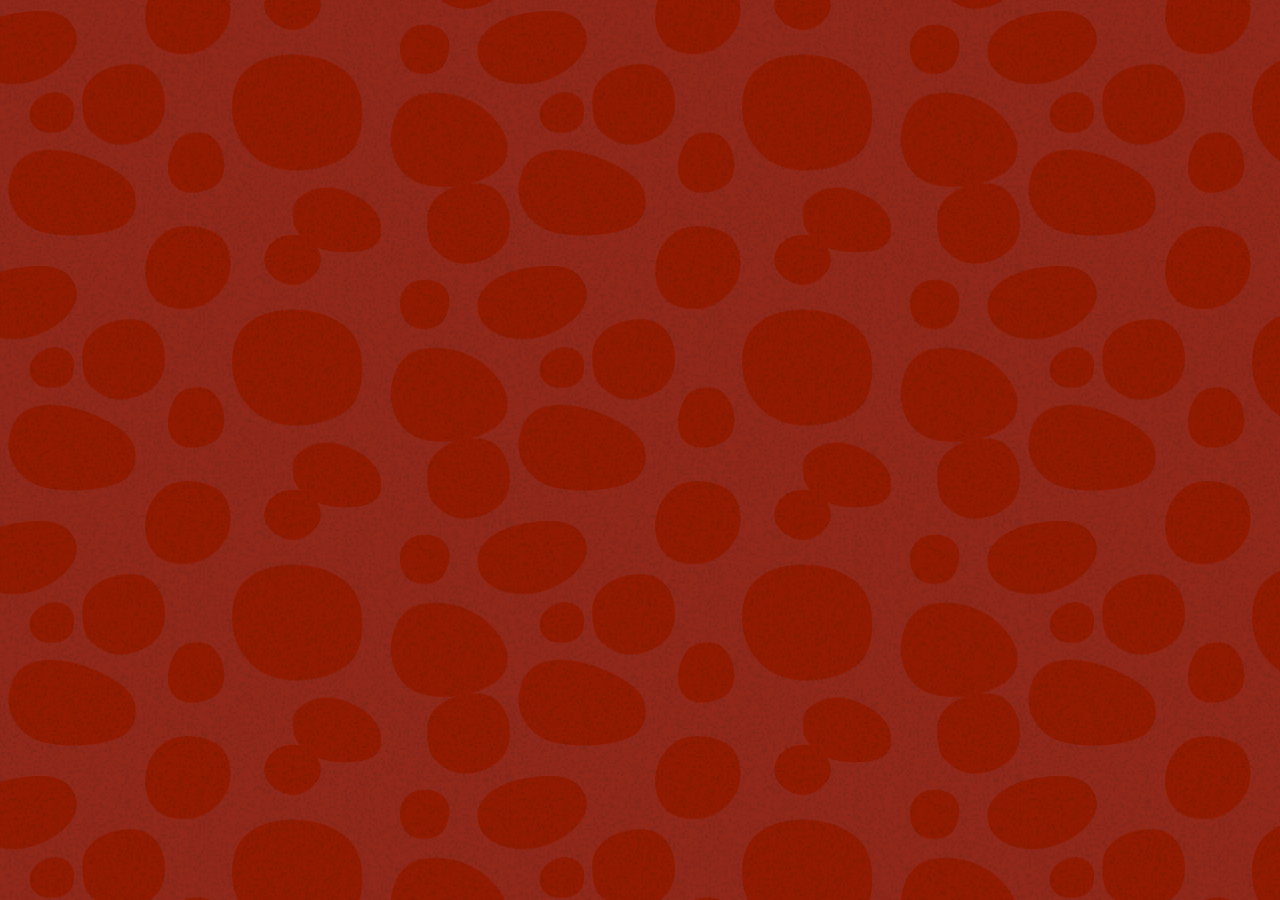
<file: leak.html>
<!DOCTYPE html>
<html>
<head>
	<title>サーモンラン - シフトのリーク情報</title>
	<meta content="text/html; charset=utf-8" http-equiv="Content-type" />
	<meta name="viewport" content="width=device-width, initial-scale=1.0, user-scalable=no" />
	<script src="https://ajax.googleapis.com/ajax/libs/jquery/1.8.3/jquery.min.js"></script>
	<script src="./assets/word.js"></script>
	<style>
	@font-face {
		font-family: Splatoon1;
		src:
			url('./assets/woff/s1kanji.woff2') format('woff2'),
			url('./assets/woff/s1kanji.woff') format('woff');
	}
	@font-face {
		font-family: Splatoon1;
		src:
			url('./assets/woff/s1kana.woff2') format('woff2'),
			url('./assets/woff/s1kana.woff') format('woff');
	}
	@font-face {
		font-family: Splatoon2;
		src:
			url('./assets/woff/s2kanji.woff2') format('woff2'),
			url('./assets/woff/s2kanji.woff') format('woff');
	}
	@font-face {
		font-family: Splatoon2;
		src:
			url('./assets/woff/s2kana.woff2') format('woff2'),
			url('./assets/woff/s2kana.woff') format('woff');
	}
	body, div, p, table, tr, th, td, ul, ol, li, h1, h2, h3, h4, h5 {
		margin: 0;
		padding: 0;
		font-weight: normal;
	}
	body {
		font-family: Splatoon2;
	    background: #9b1e09 url('./assets/img/bg-3.png') top;
	    background-size: 510px 255px;
	}
	#rotations {
		font-size: 2vw;
		margin: 1.5em auto;
		width: max-content;
	}
	@media (min-width: 1000px) {
		#rotations {
			font-size: 20px;
		}
	}
	.rotation-container-game {
		background: rgb(30, 30, 30) url('./assets/img/bg-4.png') top;
		background-size: 15em 7em;
		border-radius: 1.4em;
		padding: 0 0.3em;
		margin-bottom: 1.7em;
		color: #fff;
		font-family: Splatoon2, sans-serif;
		box-shadow: 0.1em 0.1em 0 #000;
		width: max-content;
		height: max-content;
	}
		.rotation-container-game h5:before {
			position: relative;
			display: inline-block;
			content: "";
			background: url('./assets/img/icon-1.png') 50% no-repeat;
			width: 2.25em;
			height: 1.5em;
			background-size: contain;
			vertical-align: middle;
			margin-right: 0.7em;
			top: -0.15em;
		}
		.rotation-container-game h5 {
			color: #fff;
			font-size: 1.2em;
			border-bottom: 0.2em dashed #666;
			padding: 0.2em 0.4em 0.2em;
			text-align: left;
		}
		.rotation-container-game.time-only h5:last-child {
			border-bottom: none;
		}
		.rotation-container-game .rotation-content {
			display: flex;
			padding: 0.85em 0.85em 0;
		}
			.rotation-container-game .rotation-stage {
				font-size: 0.9em;
				text-align: center;
				width: 9.1em;
			}
				.rotation-container-game .rotation-stage img {
					width: 100%;
					height: auto;
					border-radius: 0.7em;
				}
				.rotation-container-game .rotation-stage p {
					line-height: 1em;
				}
			.rotation-container-game .rotation-stage-name {
				font-size: 1.1em;
				margin-left: 0.85em;
				width: 8em;
			}
			.rotation-container-game .rotation-weapons {
				font-size: 1.1em;
				margin-left: 0.85em;
				max-width: 12.8em;
			}
				.rotation-container-game .rotation-weapons p {
					text-align: left;
				}
				.rotation-container-game .rotation-weapons ul {
					display: flex;
					width: 100%;
					list-style-type: none;
				}
					.rotation-container-game .rotation-weapons li:not(:last-child) {
						margin-right: 0.2em;
					}
					.rotation-container-game .rotation-weapons li {
						display: list-item;
						text-align: -webkit-match-parent;
						width: 25%;
						max-width: 3.2em;
					}
						.rotation-container-game .rotation-weapons img {
							width: 100%;
							height: auto;
						}
					.rotation-container-game .rotation-weapons .rare-weapon {
						display: none;
					}
					.rotation-container-game .rotation-weapons .rare-weapon[rare-id*="70"] {
						display: list-item;
					}
	</style>
</head>
<body>
<div id="rotations"></div>
<script>
var base_html = '<div class="rotation-container-game"><h5>第{num}回 {start_date} - {end_date}</h5><div class="rotation-content"><div class="rotation-stage"><img src="./assets/img/stage/640x360/{stage_id}.png"></div><div class="rotation-stage-name">{stage_ja}</div><div class="rotation-weapons"><p>支給ブキ</p><ul><li><img class="weapon-image" src="./assets/img/weapon/{w1}.png"></li><li><img class="weapon-image" src="./assets/img/weapon/{w2}.png"></li><li><img class="weapon-image" src="./assets/img/weapon/{w3}.png"></li><li><img class="weapon-image" src="./assets/img/weapon/{w4}.png"></li><li class="rare-weapon" rare-id="{rare}"><img class="weapon-image" src="./assets/img/weapon/{rare}.png"></li></ul></div></div></div>';

$.getJSON('https://splamp.info/salmon/api/all', function(official_schedules) {
	official_schedules.reverse();
	$.getJSON('https://files.oatmealdome.me/bcat/coop.json', function(leak_data) {
		var schedule_array;
		var last_detail_schedule_index;
		var last_detail_schedule_num;
		for (var i = 0; i < official_schedules.length; i++) {
			if (!('stage' in official_schedules[i])) {
				last_detail_schedule_index = i - 1;
				last_detail_schedule_num = official_schedules[last_detail_schedule_index].num;
				break;
			}
		}
		var head_num = 0;
		var head_start_time = new Date(Date.parse(leak_data['Phases'][0]["StartDateTime"]+"+00:00")).getTime() / 1000;
		for (var i = 0; i < official_schedules.length; i++) {
			if (head_start_time === official_schedules[i].start) {
				head_num = official_schedules[i].num;
				break;
			}
		}
		var leak_schedules = [];
		for (var i = 0; i < leak_data['Phases'].length; i++) {
			if (head_num + i > last_detail_schedule_num - 2) {
				var d = leak_data['Phases'][i];
				var item = {};
				item['num'] = head_num + i;
				item['start'] = new Date(Date.parse(d["StartDateTime"]+"+00:00")).getTime() / 1000;
				item['end'] = new Date(Date.parse(d["EndDateTime"]+"+00:00")).getTime() / 1000;
				item['stage'] = d['StageID'] - 5000 + 1;
				item['stage_ja'] = stage_words[item['stage']]['ja'];
				item['w1'] = d['WeaponSets'][0];
				item['w2'] = d['WeaponSets'][1];
				item['w3'] = d['WeaponSets'][2];
				item['w4'] = d['WeaponSets'][3];
				item['rare'] = (item['w4'] === -1) ? d['RareWeaponID'] - 20000 + 7000 : 0;
				leak_schedules.push(item);
			}
		}
		schedule_array = [];
		for (var i = 0; i < last_detail_schedule_num - 2; i++) {
			official_schedules[i]['rare'] = 0;
			official_schedules[i]['stage_ja_short'] = stage_words[ official_schedules[i]['stage'] ]['ja_short'];
			official_schedules[i]['duration'] = parseInt((official_schedules[i]['end'] - official_schedules[i]['start']) / 60 / 60);
			schedule_array.push(official_schedules[i]);
		}
		for (var i = 0; i < leak_schedules.length; i++) {
			schedule_array.push(leak_schedules[i]);
		}
		for (var i = last_detail_schedule_index - 1; i < schedule_array.length; i++) {
			var scd = schedule_array[i];
			var html = '' + base_html;
			var start_format = 'M/d (D) HH:mm';
			var end_format = 'M/d (D) HH:mm';
			html = replace_with_schedule_data(html, scd, start_format, end_format);
			var $html = $(html);
			$('#rotations').append($html);
		}
		//console.log(official_schedules);
		//console.log(leak_schedules);
	});
});

/** get_date_str(unix, format)
 */
function get_date_str(unix, format) {
	var date = new Date(unix * 1000);
	var y = date.getFullYear();
	var M = date.getMonth() + 1;
	var d = date.getDate();
	var H = date.getHours();
	var m = date.getMinutes();
	var s = date.getSeconds();
	var D = date.getDay();
	var D_ja = ['日', '月', '火', '水', '木', '金', '土'][D];
	format = format.replace(/y+/g, function(match) {
		return zero_pad(y, match.length);
	});
	format = format.replace(/M+/g, function(match) {
		return zero_pad(M, match.length);
	});
	format = format.replace(/d+/g, function(match) {
		return zero_pad(d, match.length);
	});
	format = format.replace(/H+/g, function(match) {
		return zero_pad(H, match.length);
	});
	format = format.replace(/m+/g, function(match) {
		return zero_pad(m, match.length);
	});
	format = format.replace(/D+/g, function(match) {
		return D_ja;
	});
	return format;
	function zero_pad(num, len) {
		var zero = '';
		for (var i = 0; i < len; i++) {
			zero += '0';
		}
		return (zero + num).slice(-Math.max(len, num.toFixed(0).length));
	}
}

function replace_with_schedule_data(str, schedule, start_date_format, end_date_format) {
	return str
	.replace(/\{num\}/g, schedule.num)
	.replace(/\{duration\}/g, schedule.duration)
	.replace(/\{stage_id\}/g, schedule.stage)
	.replace(/\{stage_ja\}/g, schedule.stage_ja)
	.replace(/\{stage_ja_short\}/g, schedule.stage_ja_short)
	.replace(/\{w1\}/g, schedule.w1)
	.replace(/\{w2\}/g, schedule.w2)
	.replace(/\{w3\}/g, schedule.w3)
	.replace(/\{w4\}/g, schedule.w4)
	.replace(/\{w1_ja\}/g, schedule.w1_ja)
	.replace(/\{w2_ja\}/g, schedule.w2_ja)
	.replace(/\{w3_ja\}/g, schedule.w3_ja)
	.replace(/\{w4_ja\}/g, schedule.w4_ja)
	.replace(/\{rare\}/g, schedule.rare)
	.replace(/\{start_date\}/g, get_date_str(schedule.start, start_date_format))
	.replace(/\{end_date\}/g, get_date_str(schedule.end, end_date_format));
}

</script>
</body>
</html>
<!-- Julia was here -->
</file>
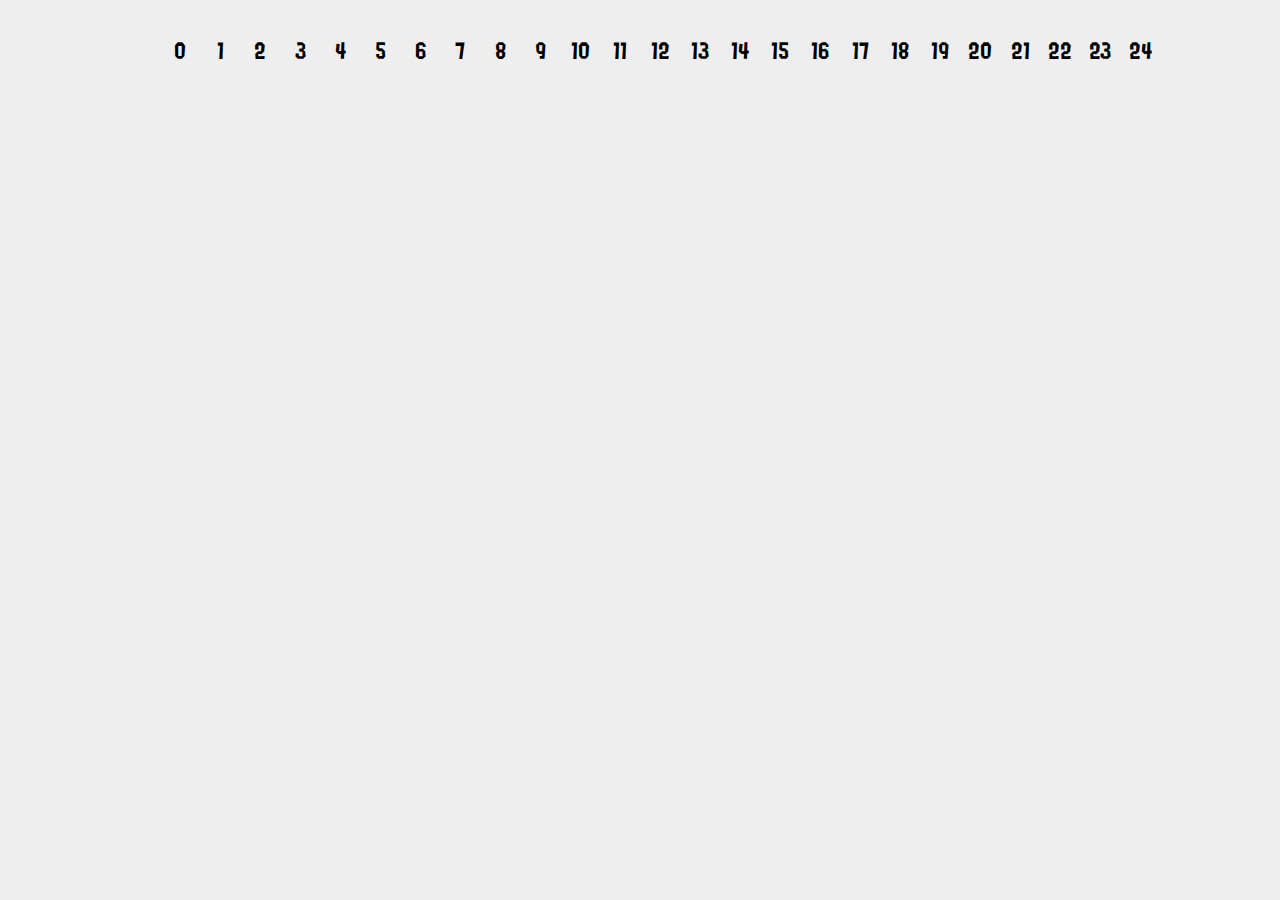
<file: leak2.html>
<!DOCTYPE html>
<html>
<head>
	<title>サーモンラン - シフトのリーク情報</title>
	<meta content="text/html; charset=utf-8" http-equiv="Content-type" />
	<meta name="viewport" content="width=device-width, initial-scale=1.0, user-scalable=no" />
	<script src="https://ajax.googleapis.com/ajax/libs/jquery/1.8.3/jquery.min.js"></script>
	<script src="./assets/word.js"></script>
	<style>
	@font-face {
		font-family: Splatoon1;
		src:
			url('./assets/woff/s1kanji.woff2') format('woff2'),
			url('./assets/woff/s1kanji.woff') format('woff');
	}
	@font-face {
		font-family: Splatoon1;
		src:
			url('./assets/woff/s1kana.woff2') format('woff2'),
			url('./assets/woff/s1kana.woff') format('woff');
	}
	@font-face {
		font-family: Splatoon2;
		src:
			url('./assets/woff/s2kanji.woff2') format('woff2'),
			url('./assets/woff/s2kanji.woff') format('woff');
	}
	@font-face {
		font-family: Splatoon2;
		src:
			url('./assets/woff/s2kana.woff2') format('woff2'),
			url('./assets/woff/s2kana.woff') format('woff');
	}
	body, div, p, table, tr, th, td, ul, ol, li, h1, h2, h3, h4, h5 {
		margin: 0;
		padding: 0;
		font-weight: normal;
	}
	body {
		font-family: Splatoon2;
	    background: #eeeeee;
	    background-size: 510px 255px;
	}
	#rotations {
		font-size: 2vw;
		margin: 1.5em auto;
		width: max-content;
	}
	@media (min-width: 1000px) {
		#rotations {
			font-size: 20px;
		}
	}
	.rotation-container-game {
		background: rgb(30, 30, 30) url('./assets/img/bg-4.png') top;
		background-size: 15em 7em;
		padding: 0.3em 0.3em 0 0.3em;
		box-sizing: border-box;
		color: #fff;
		font-family: Splatoon2, sans-serif;
		width: max-content;
		height: 4em;
	}
		.rotation-container-game .rotation-content {
			display: flex;
			padding: 0.85em 0.85em 0;
		}
			.rotation-container-game .rotation-stage {
				font-size: 0.9em;
				text-align: center;
				width: 6.5em;
				height: 3.5em;
				position: relative;
				display: inline-block;
			}
				.rotation-container-game .rotation-stage img {
					position: absolute;
					height: 100%;
					width: auto;
					bottom: 0;
					left: 0;
					border-radius: 0.7em;
					z-index: 1;
				}
				.rotation-container-game .rotation-stage-name {
					font-size: 0.9em;
					line-height: 1.3em;
					padding: 0 0.2em;
					background: rgba(0, 0, 0, 0.8);
					position: absolute;
					bottom: 0;
					left: 0;
					z-index: 2;
					border-radius: 0.7em;
				}
			.rotation-container-game .rotation-weapons {
				font-size: 1.1em;
				width: 9.1em;
				margin-left: -0.2em;
				margin-top: 0.7em;
				display: inline-block;
			}
				.rotation-container-game .rotation-weapons p {
					text-align: left;
				}
				.rotation-container-game .rotation-weapons ul {
					display: flex;
					width: 100%;
					list-style-type: none;
				}
					.rotation-container-game .rotation-weapons li:not(:last-child) {
						margin-right: 0.2em;
					}
					.rotation-container-game .rotation-weapons li {
						display: list-item;
						text-align: -webkit-match-parent;
						width: 20%;
						max-width: 3.2em;
					}
						.rotation-container-game .rotation-weapons img {
							width: 100%;
							height: auto;
						}
					.rotation-container-game .rotation-weapons .rare-weapon {
						opacity: 0;
					}

					.rotation-container-game .rotation-weapons .rare-weapon[rare-id*="70"] {
						opacity: 1;
					}
	table {
		border-collapse: collapse;
	}
	td {
		border: 1px dotted white;
		width: 2em;
		height: 4em;
		vertical-align: top;
	}
	td>div {
		position: absolute;
		margin-top: 0;	
	}
	thead th {
		text-align: right;
		transform: translateX(1em);
	}
	thead th span {
		display: inline-block;
		width: 2em;
		text-align: center;
	}
	th[day="6"],
	th[day="0"] {
		color: red;
	}
	</style>
</head>
<body>
<div id="rotations">
<table>
<thead id="thead">
<tr>
</tr>
</thead>
<tbody id="tbody">
</tbody>
</table>
</div>
<script>
var $tr = $('#thead tr');
var html = '';
for (var i = 0; i <= 24; i++) {
	html += '<th><span>' + i + '</span></th>';
}
$tr.html(html);

var colors = [
 '',
 'indianred',
 'olivedrab',
 'lightseagreen',
 'darkorange',
 'mediumpurple'
];
var base_html = '<div class="rotation-container-game" style="background: transparent;"><div class="rotation-stage"><img src="./assets/img/stage/640x360/{stage_id}.png"><div class="rotation-stage-name">{stage_ja_short}</div></div></div>';
var base_html_2 = '<div class="rotation-container-game" style="background: transparent;"><div class="rotation-weapons"><ul><li><img class="weapon-image" src="./assets/img/weapon/{w1}.png"></li><li><img class="weapon-image" src="./assets/img/weapon/{w2}.png"></li><li><img class="weapon-image" src="./assets/img/weapon/{w3}.png"></li><li><img class="weapon-image" src="./assets/img/weapon/{w4}.png"></li><li class="rare-weapon" rare-id="{rare}"><img class="weapon-image" src="./assets/img/weapon/{rare}.png"></li></ul></div></div></div>';

$.getJSON('https://splamp.info/salmon/api/all', function(official_schedules) {
	official_schedules.reverse();
	$.getJSON('https://files.oatmealdome.me/bcat/coop.json', function(leak_data) {
		var schedule_array;
		var last_detail_schedule_index;
		var last_detail_schedule_num;
		for (var i = 0; i < official_schedules.length; i++) {
			if (!('stage' in official_schedules[i])) {
				last_detail_schedule_index = i - 1;
				last_detail_schedule_num = official_schedules[last_detail_schedule_index].num;
				break;
			}
		}
		var head_num = 0;
		var head_start_time = new Date(Date.parse(leak_data['Phases'][0]["StartDateTime"]+"+00:00")).getTime() / 1000;
		for (var i = 0; i < official_schedules.length; i++) {
			if (head_start_time === official_schedules[i].start) {
				head_num = official_schedules[i].num;
				break;
			}
		}
		var leak_schedules = [];
		for (var i = 0; i < leak_data['Phases'].length; i++) {
			if (head_num + i > last_detail_schedule_num - 2) {
				var d = leak_data['Phases'][i];
				var item = {};
				item['num'] = head_num + i;
				item['start'] = new Date(Date.parse(d["StartDateTime"]+"+00:00")).getTime() / 1000;
				item['end'] = new Date(Date.parse(d["EndDateTime"]+"+00:00")).getTime() / 1000;
				item['stage'] = d['StageID'] - 5000 + 1;
				item['stage_ja'] = stage_words[item['stage']]['ja'];
				item['w1'] = d['WeaponSets'][0];
				item['w2'] = d['WeaponSets'][1];
				item['w3'] = d['WeaponSets'][2];
				item['w4'] = d['WeaponSets'][3];
				item['rare'] = (item['w4'] === -1) ? d['RareWeaponID'] - 20000 + 7000 : 0;
				leak_schedules.push(item);
			}
		}
		schedule_array = [];
		for (var i = 0; i < last_detail_schedule_num - 2; i++) {
			official_schedules[i]['rare'] = 0;
			official_schedules[i]['stage_ja_short'] = stage_words[ official_schedules[i]['stage'] ]['ja_short'];
			official_schedules[i]['duration'] = parseInt((official_schedules[i]['end'] - official_schedules[i]['start']) / 60 / 60);
			schedule_array.push(official_schedules[i]);
		}
		for (var i = 0; i < leak_schedules.length; i++) {
			leak_schedules[i]['stage_ja_short'] = stage_words[ leak_schedules[i]['stage'] ]['ja_short'];
			schedule_array.push(leak_schedules[i]);
		}
		/*
		for (var i = last_detail_schedule_index - 1; i < schedule_array.length; i++) {
			var scd = schedule_array[i];
			console.log(scd);
			var html = '' + base_html;
			var start_format = 'M/d (D) HH:mm';
			var end_format = 'M/d (D) HH:mm';
			html = replace_with_schedule_data(html, scd, start_format, end_format);
			var $html = $(html);
			$('#rotations').append($html);
		}
		*/
		var start_unix = schedule_array[last_detail_schedule_index - 1].start;
		var start_date = new Date(start_unix * 1000);
		var end_unix = schedule_array[schedule_array.length - 1].end;
		var end_date = new Date(end_unix * 1000);
		var one_day = 60 * 60 * 24;
		var start_unix_mod = start_unix % one_day;
		var start_unix_day = start_unix - start_unix_mod;
		var one_hour = 60 * 60;
		var tds_html = '';
		var $tbody = $('#tbody');
		var $trs = [];
		for (var i = start_unix; i < end_unix; i += one_day) {
			var date = new Date(i * 1000);
			var y = date.getFullYear();
			var M = date.getMonth() + 1;
			var d = date.getDate();
			var D = date.getDay();
			var D_ja = ['日', '月', '火', '水', '木', '金', '土'][D];
			var html = '<tr><th day="' + D + '">' + M + '/' + d + ' (' + D_ja + ')</th>';
			for (var j = 0; j < 24; j++) {
				html += '<td id="date-' + y + '-' + M + '-' + d + '-' + j + '-00' + '"></td>';
			}
			//html += '<th>' + M + '/' + d + ' (' + D_ja + ')</th></tr>';
			html += '</tr>';
			var $tr = $(html);
			$trs.push($tr);
			$tbody.append($tr);
		}
		for (var i = last_detail_schedule_index - 2; i < schedule_array.length; i++) {
			var scd = schedule_array[i];
			var start = scd.start;
			var end = scd.end;
			for (j = start; j < end; j += one_hour) {
				var date = new Date(j * 1000);
				var y = date.getFullYear();
				var M = date.getMonth() + 1;
				var d = date.getDate();
				var H = date.getHours();
				$('#date-' + y + '-' + M + '-' + d + '-' + H + '-00').css('background', colors[scd.stage]);
			}
		}
		for (var i = last_detail_schedule_index - 1; i < schedule_array.length; i++) {
			var scd = schedule_array[i];
			var html = '' + base_html;
			var start_format = 'M/d (D) HH:mm';
			var end_format = 'M/d (D) HH:mm';
			html = replace_with_schedule_data(html, scd, start_format, end_format);
			html = html.replace('{color}', colors[scd.stage]);
			var start = scd.start;
			var date = new Date(start * 1000);
			var y = date.getFullYear();
			var M = date.getMonth() + 1;
			var d = date.getDate();
			var H = date.getHours();
			$('#date-' + y + '-' + M + '-' + d + '-' + H + '-00').html(html);
		}
		for (var i = last_detail_schedule_index - 1; i < schedule_array.length; i++) {
			var scd = schedule_array[i];
			var html = '' + base_html_2;
			var start_format = 'M/d (D) HH:mm';
			var end_format = 'M/d (D) HH:mm';
			html = replace_with_schedule_data(html, scd, start_format, end_format);
			html = html.replace('{color}', colors[scd.stage]);
			var start = scd.start;
			var date = new Date(start * 1000);
			var H = date.getHours();
			var start = scd.start + (H < 21 ? 3 : scd.rare > 0 ? 22 : 23) * 60 * 60;
			var date = new Date(start * 1000);
			var y = date.getFullYear();
			var M = date.getMonth() + 1;
			var d = date.getDate();
			var H = date.getHours();
			$('#date-' + y + '-' + M + '-' + d + '-' + H + '-00').html(html);
		}
		
		/*
		var $tr = $trs[0];
		var y = $tr.attr('year');
		var M = $tr.attr('month');
		var d = $tr.attr('date');
		var tr_start_unix = new Date(y + '/' + M + '/' + d + ' 0:00').getTime() / 1000;
		for (var i = 0; i < $trs.length; i++) {
			var $tr = $trs[i];
			tr_start_unix += one_day;
		}
		*/
		
		//console.log(official_schedules);
		//console.log(leak_schedules);
	});
});

/** get_date_str(unix, format)
 */
function get_date_str(unix, format) {
	var date = new Date(unix * 1000);
	var y = date.getFullYear();
	var M = date.getMonth() + 1;
	var d = date.getDate();
	var H = date.getHours();
	var m = date.getMinutes();
	var s = date.getSeconds();
	var D = date.getDay();
	var D_ja = ['日', '月', '火', '水', '木', '金', '土'][D];
	format = format.replace(/y+/g, function(match) {
		return zero_pad(y, match.length);
	});
	format = format.replace(/M+/g, function(match) {
		return zero_pad(M, match.length);
	});
	format = format.replace(/d+/g, function(match) {
		return zero_pad(d, match.length);
	});
	format = format.replace(/H+/g, function(match) {
		return zero_pad(H, match.length);
	});
	format = format.replace(/m+/g, function(match) {
		return zero_pad(m, match.length);
	});
	format = format.replace(/D+/g, function(match) {
		return D_ja;
	});
	return format;
	function zero_pad(num, len) {
		var zero = '';
		for (var i = 0; i < len; i++) {
			zero += '0';
		}
		return (zero + num).slice(-Math.max(len, num.toFixed(0).length));
	}
}

function replace_with_schedule_data(str, schedule, start_date_format, end_date_format) {
	return str
	.replace(/\{num\}/g, schedule.num)
	.replace(/\{duration\}/g, schedule.duration)
	.replace(/\{stage_id\}/g, schedule.stage)
	.replace(/\{stage_ja\}/g, schedule.stage_ja)
	.replace(/\{stage_ja_short\}/g, schedule.stage_ja_short)
	.replace(/\{w1\}/g, schedule.w1)
	.replace(/\{w2\}/g, schedule.w2)
	.replace(/\{w3\}/g, schedule.w3)
	.replace(/\{w4\}/g, schedule.w4)
	.replace(/\{w1_ja\}/g, schedule.w1_ja)
	.replace(/\{w2_ja\}/g, schedule.w2_ja)
	.replace(/\{w3_ja\}/g, schedule.w3_ja)
	.replace(/\{w4_ja\}/g, schedule.w4_ja)
	.replace(/\{rare\}/g, schedule.rare)
	.replace(/\{start_date\}/g, get_date_str(schedule.start, start_date_format))
	.replace(/\{end_date\}/g, get_date_str(schedule.end, end_date_format));
}

</script>
</body>
</html>
<!-- Julia was here -->
</file>
